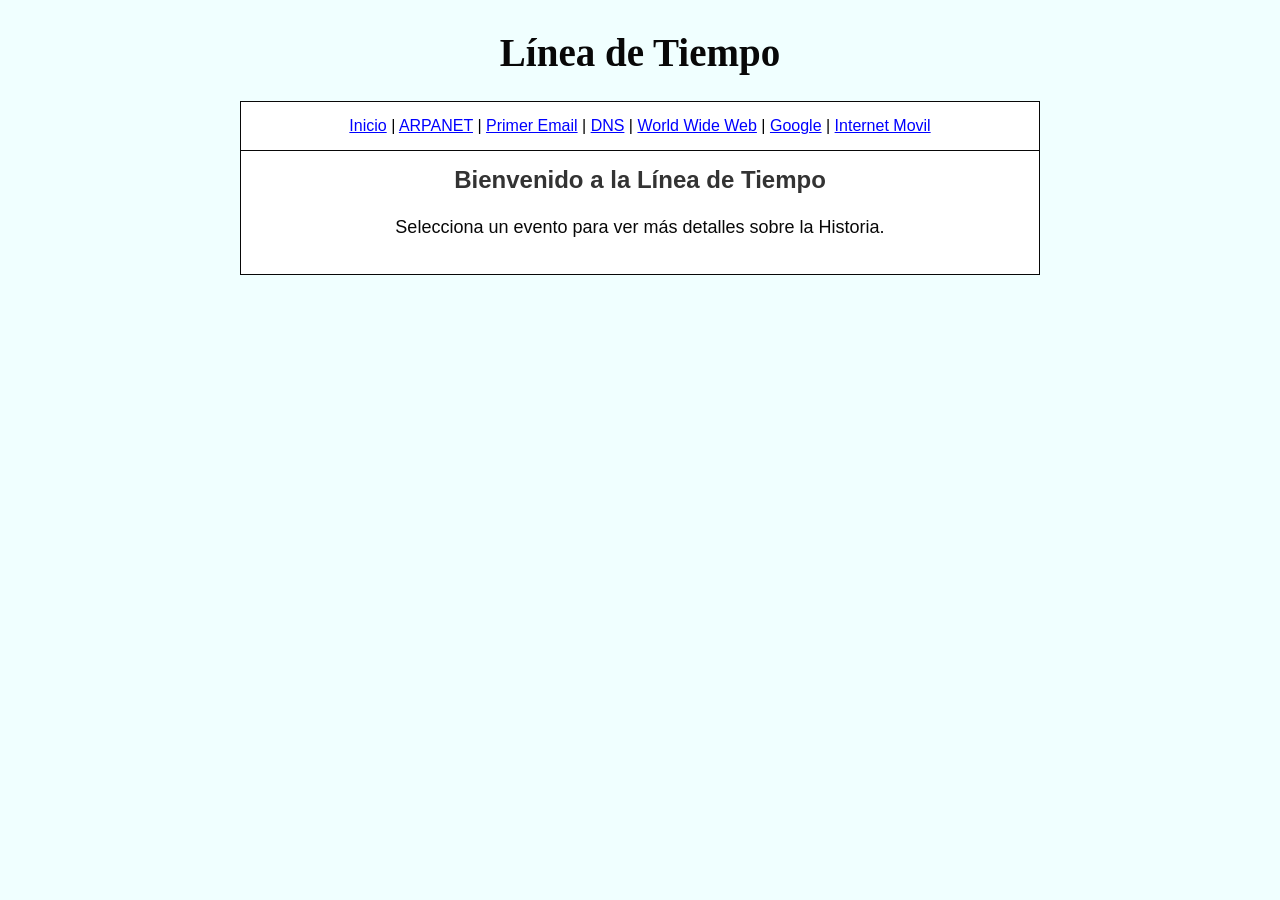
<file: index.html>
<!DOCTYPE html>
<html lang="es">
<head>
    <meta charset="UTF-8">
    <meta name="viewport" content="width=device-width, initial-scale=1.0">
    <title>Línea de Tiempo</title>
    <style>
        
        body {
            background-color: azure; 
            margin: 0;
            padding: 20px;
            font-family: Arial, Helvetica, sans-serif;
        }

        h1 {
            color: #080808;
            text-align: center;
            font-family: 'Times New Roman', Times, serif;
            font-size: 39px;
            margin-top: 10px;
        }

        h2 {
            margin-top: 0; 
            color: #333;
        }

        p {
            color: #080808;
            font-size: 18px;
            line-height: 1.5;
        }

        table {
            border-collapse: collapse;
            margin: 0 auto; 
            width: 800px;
            background-color: white;
            border: 1px solid #080808;
        }

        td {
            padding: 15px;
            text-align: center;
            vertical-align: top;
            border: 1px solid #080808;
        }

        a:link { color: blue; }
        a:visited { color: purple; }
        a:hover {
            background-color: brown;
            color: white;
            border-radius: 4px;
        }
    </style>
</head>
<body>

    <h1>Línea de Tiempo</h1>

    <table>
        <tr>
            <td class="menu">
                <a href="index.html">Inicio</a> |
                <a href="eventos/1969.html">ARPANET</a> |
                <a href="eventos/1971.html">Primer Email</a> |
                <a href="eventos/1983.html">DNS</a> |
                <a href="eventos/1991.html">World Wide Web</a> |
                <a href="eventos/1998.html">Google</a> |
                <a href="eventos/2007.html">Internet Movil</a>
            </td>
        </tr>

        <tr>
            <td>
                <h2>Bienvenido a la Línea de Tiempo</h2>
                <p>Selecciona un evento para ver más detalles sobre la Historia.</p>
                </td>
        </tr>
    </table>

</body>
</html>
</file>
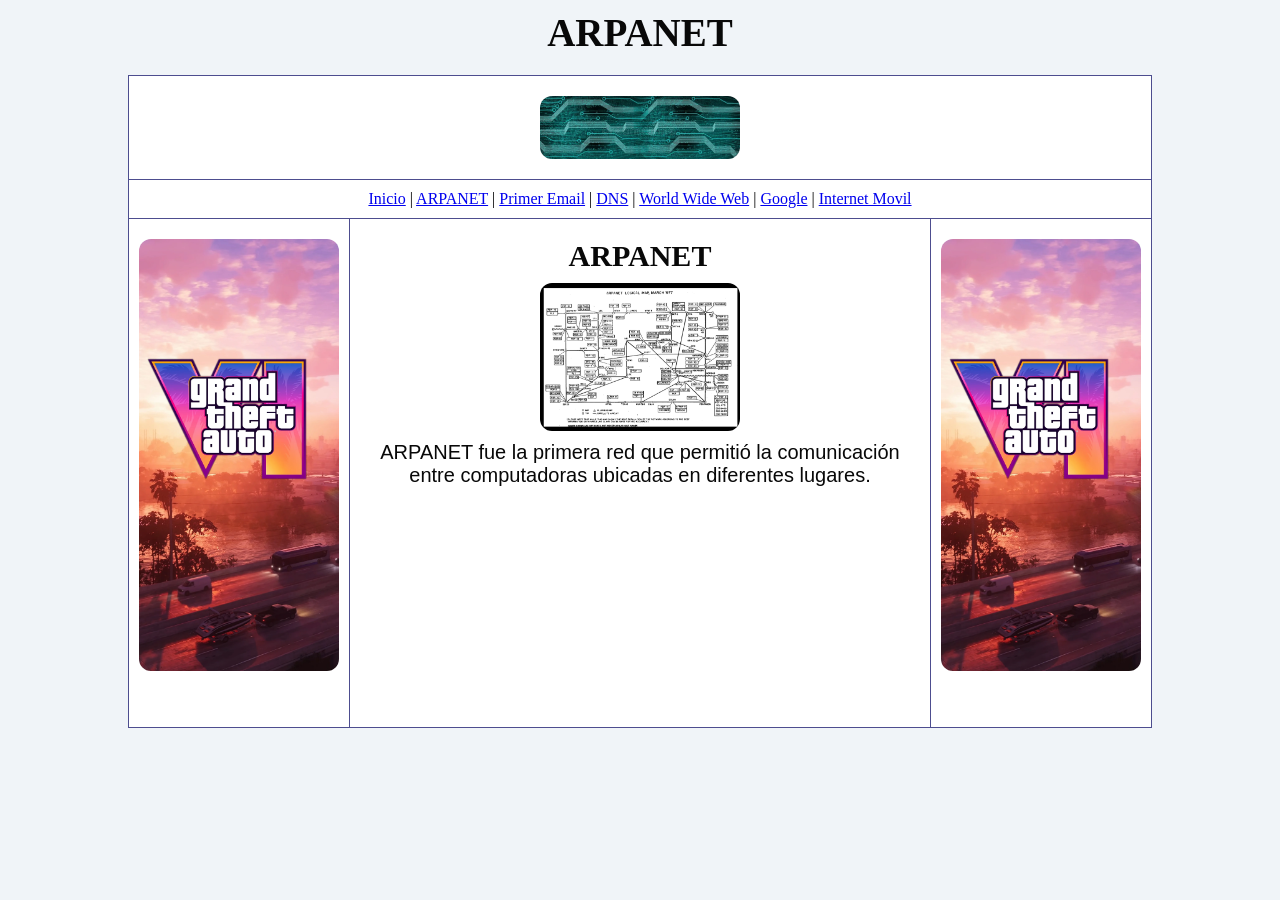
<file: eventos/1969.html>
<!DOCTYPE html>
<!-- Página de Historia: ARPANET (1969) -->
<html lang="es">
<head>
    <meta charset="UTF-8">
    <meta name="viewport" content="width=device-width, initial-scale=1.0">
    <title>ARPANET - 1969</title>
    <link rel="stylesheet" href="../Styles/style.css">
</head>
<body>
    <h1>ARPANET</h1>
    <!-- Tabla principal con contenido -->
    <table>
        <!-- Fila superior con banner -->
        <tr>
            <td colspan = "3">
                <img src = "../images/arpa_banner.png" alt="Arpa">
            </td>
        </tr>
        <!-- Fila de navegación -->
        <tr>
            <td colspan = "3">
                <a href="../index.html">Inicio</a> |
                <a href="1969.html">ARPANET</a> |
                <a href="1971.html">Primer Email</a> |
                <a href="1983.html">DNS</a> |
                <a href="1991.html">World Wide Web</a> |
                <a href="1998.html">Google</a> |
                <a href="2007.html">Internet Movil</a>
            </td>
        </tr>
        <!-- Fila de contenido con imágenes laterales -->
        <tr>
            <!-- Imagen izquierda -->
            <td>
                <img src = "../images/gta.png" alt="GTA"><br><br>
            </td>

            <!-- Contenido central -->
            <td>
                <h2>ARPANET</h2>
                <img src = "../images/Arpa.png" alt="ARPANET">
                <p>ARPANET fue la primera red que permitió la comunicación entre computadoras ubicadas en diferentes lugares.</p>
            </td>

            <!-- Imagen derecha -->
            <td>
                <img src = "../images/gta.png" alt="GTA"><br><br>
            </td>
        </tr>
    </table>
</body>
</html>
</file>
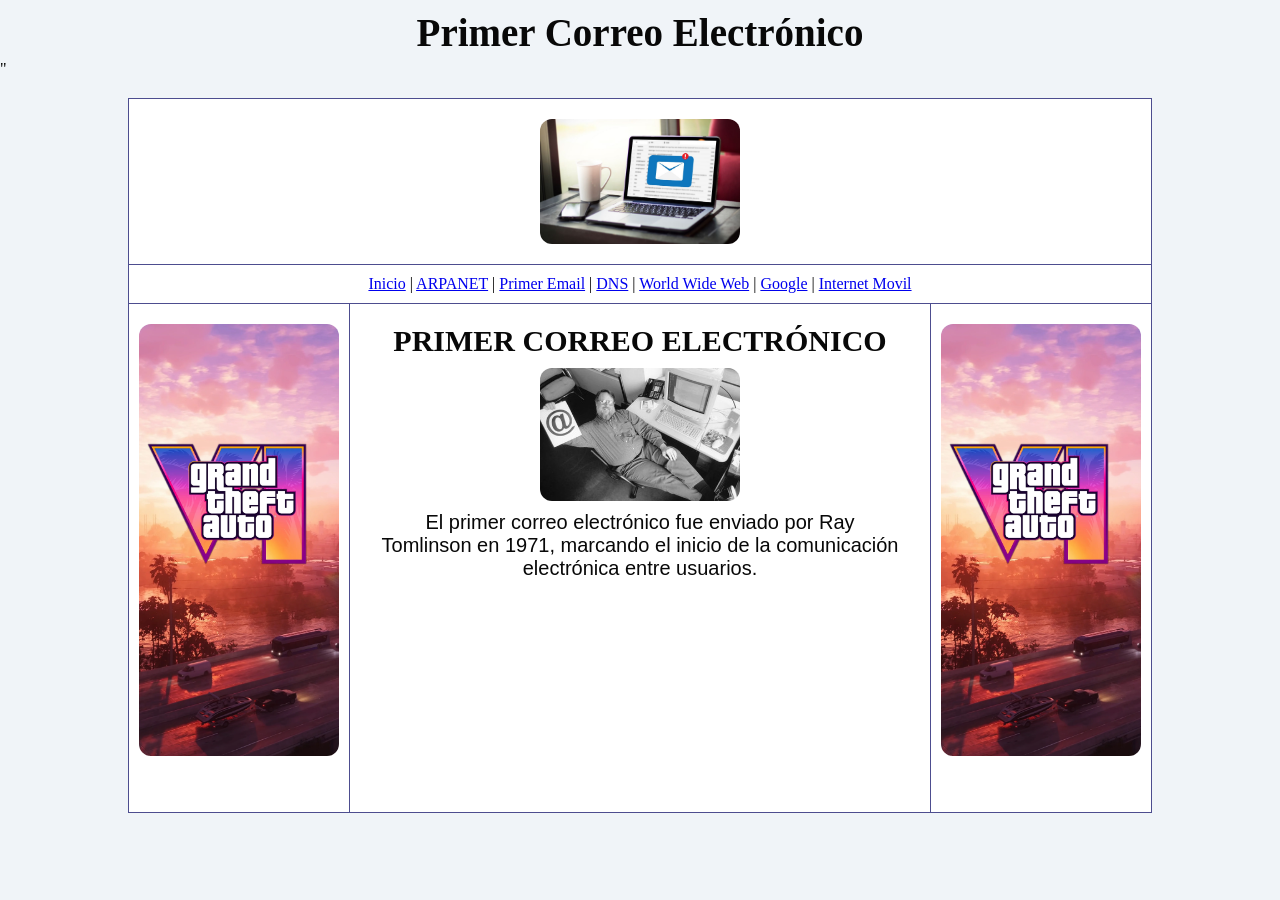
<file: eventos/1971.html>
<!DOCTYPE html>
<html lang="en">
<head>
    <meta charset="UTF-8">
    <meta name="viewport" content="width=device-width, initial-scale=1.0">
    
    <link rel="stylesheet" href="../Styles/style.css">
</head>
<body>
    <h1>Primer Correo Electrónico</h1>
    <!-- Tabla principal con contenido -->
    <table>
         <!-- Fila superior con banner -->
        <tr>
            <td colspan = "3">
                <img src = "../images/primer-correo.png" alt="Correo">
            </td>
        </tr>
        <tr>
            <!-- Fila de navegación -->
            <td colspan = "3">
                <a href="../index.html">Inicio</a> |
                <a href="1969.html">ARPANET</a> |
                <a href="1971.html">Primer Email</a> |
                <a href="1983.html">DNS</a> |
                <a href="1991.html">World Wide Web</a> |
                <a href="1998.html">Google</a> |
                <a href="2007.html">Internet Movil</a>
            </td>
            <!-- Fila de contenido con imágenes laterales -->
            <tr>
                <!-- Imagen izquierda -->
               <td>
                <img src = "../images/gta.png" alt="GTA"><br><br>
               </td>" 
               <!-- Contenido central -->
               <td>
                    <h2>Primer Correo Electrónico</h2>
                    <img src = "../images/Correo.png" alt="Nokia">
                    <p>El primer correo electrónico fue enviado por Ray Tomlinson en 1971, marcando el inicio de la comunicación electrónica entre usuarios.</p>
               </td>
               <!-- Imagen derecha -->
                <td>
                    <img src = "../images/gta.png" alt="GTA"><br><br>
                </td>
            </tr>
        </tr>
        
    </table>
</body>
</html>
</file>
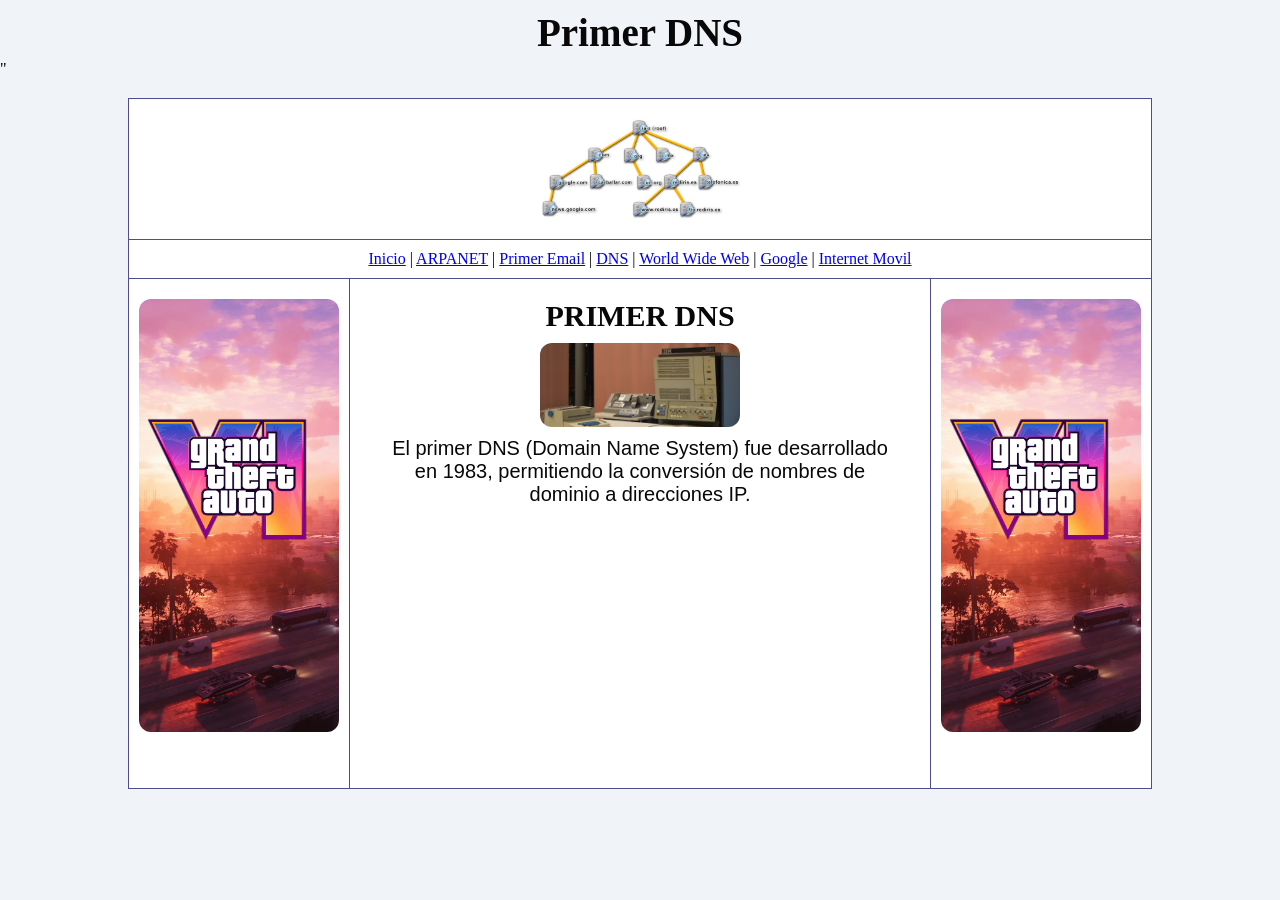
<file: eventos/1983.html>
<!DOCTYPE html>
<html lang="en">
<head>
    <meta charset="UTF-8">
    <meta name="viewport" content="width=device-width, initial-scale=1.0">
    
    <link rel="stylesheet" href="../Styles/style.css">
</head>
<body>
    <h1>Primer DNS</h1>
    <!-- Tabla principal con contenido -->
    <table>
        <!-- Fila superior con banner -->
        <tr>
            <td colspan = "3" align = "center">
                <img src = "../images/dns-estructura.png" alt="Nokia" width="200">
            </td>
        </tr>
        <tr>
            <!-- Fila de navegación -->
            <td colspan = "3">
                <a href="../index.html">Inicio</a> |
                <a href="1969.html">ARPANET</a> |
                <a href="1971.html">Primer Email</a> |
                <a href="1983.html">DNS</a> |
                <a href="1991.html">World Wide Web</a> |
                <a href="1998.html">Google</a> |
                <a href="2007.html">Internet Movil</a>
            </td>
            <!-- Fila de contenido con imágenes laterales -->
            <tr>
                <!-- Imagen izquierda -->
               <td>
                <img src = "../images/gta.png" alt="GTA"><br><br>
               </td>" 
               <!-- Contenido central -->
               <td>
                    <h2>Primer DNS</h2>
                    <img src = "../images/tcp.png" alt="Nokia">
                    <p>El primer DNS (Domain Name System) fue desarrollado en 1983, permitiendo la conversión de nombres de dominio a direcciones IP.</p>
               </td>
               <!-- Imagen derecha -->
                <td>
                    <img src = "../images/gta.png" alt="GTA"><br><br>
                </td>
            </tr>
        </tr>
        
    </table>
</body>
</html>
</file>
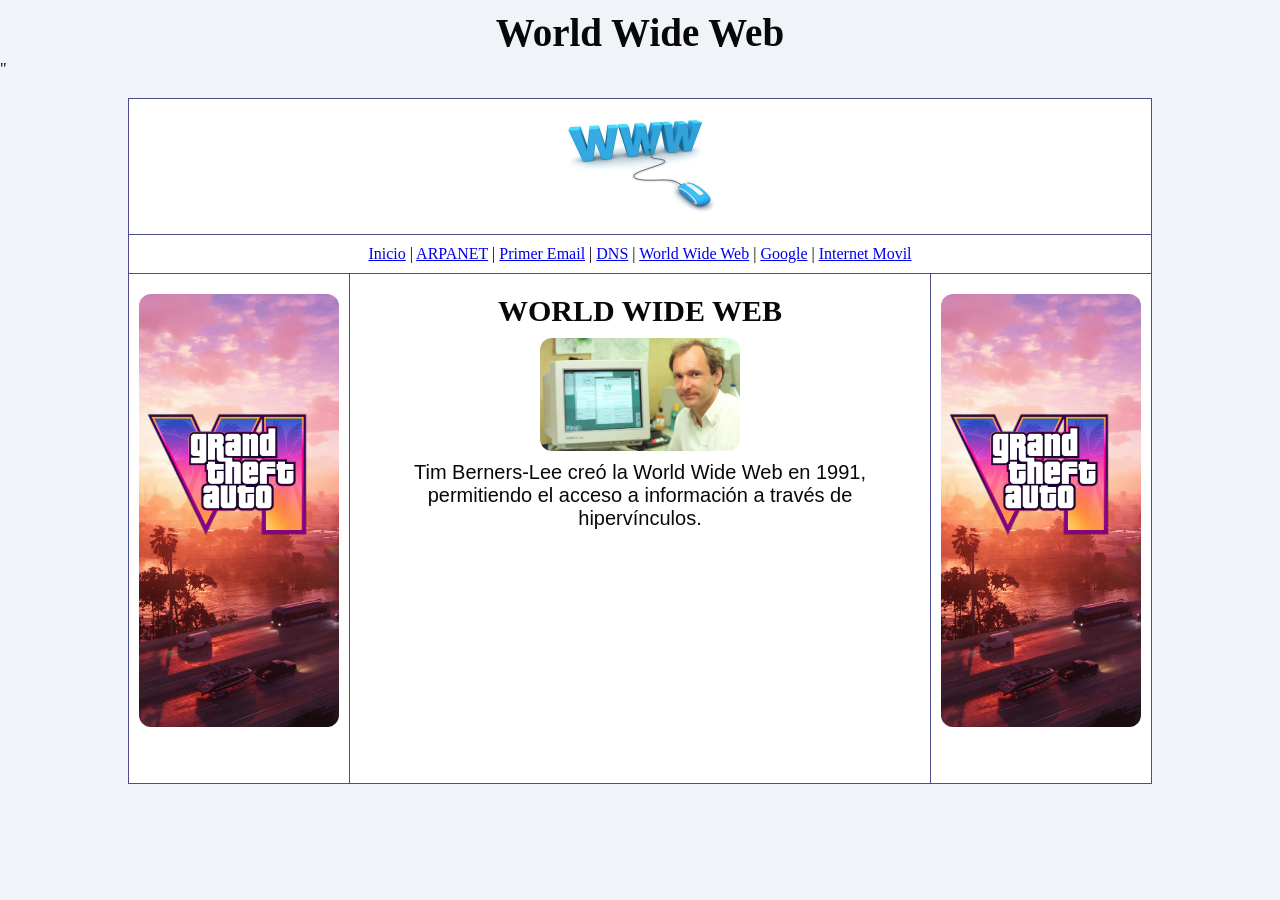
<file: eventos/1991.html>
<!DOCTYPE html>
<html lang="en">
<head>
    <meta charset="UTF-8">
    <meta name="viewport" content="width=device-width, initial-scale=1.0">
    
    <link rel="stylesheet" href="../Styles/style.css">
</head>
<body>
    <h1>World Wide Web</h1>
    <!-- Tabla principal con contenido -->
    <table>
        <!-- Fila superior con banner -->
        <tr>
            <td colspan = "3">
                <img src = "../images/www-banner.png" alt="Nokia" width="200">
            </td>
        </tr>
        <tr>
            <!-- Fila de navegación -->
            <td colspan = "3">
                <a href="../index.html">Inicio</a> |
                <a href="1969.html">ARPANET</a> |
                <a href="1971.html">Primer Email</a> |
                <a href="1983.html">DNS</a> |
                <a href="1991.html">World Wide Web</a> |
                <a href="1998.html">Google</a> |
                <a href="2007.html">Internet Movil</a>
            </td>
            <!-- Fila de contenido con imágenes laterales -->
            <tr>
                <!-- Imagen izquierda -->
               <td>
                <img src = "../images/gta.png" alt="GTA"><br><br>
               </td>" 
               <!-- Contenido central -->
               <td>
                    <h2>World Wide Web</h2>
                    <img src = "../images/www.png" alt="Nokia">
                    <p>Tim Berners-Lee creó la World Wide Web en 1991, permitiendo el acceso a información a través de hipervínculos.</p>
               </td>
                <!-- Imagen derecha -->
                <td>
                    <img src = "../images/gta.png" alt="GTA"><br><br>
                </td>
            </tr>
        </tr>
        
    </table>
</body>
</html>
</file>
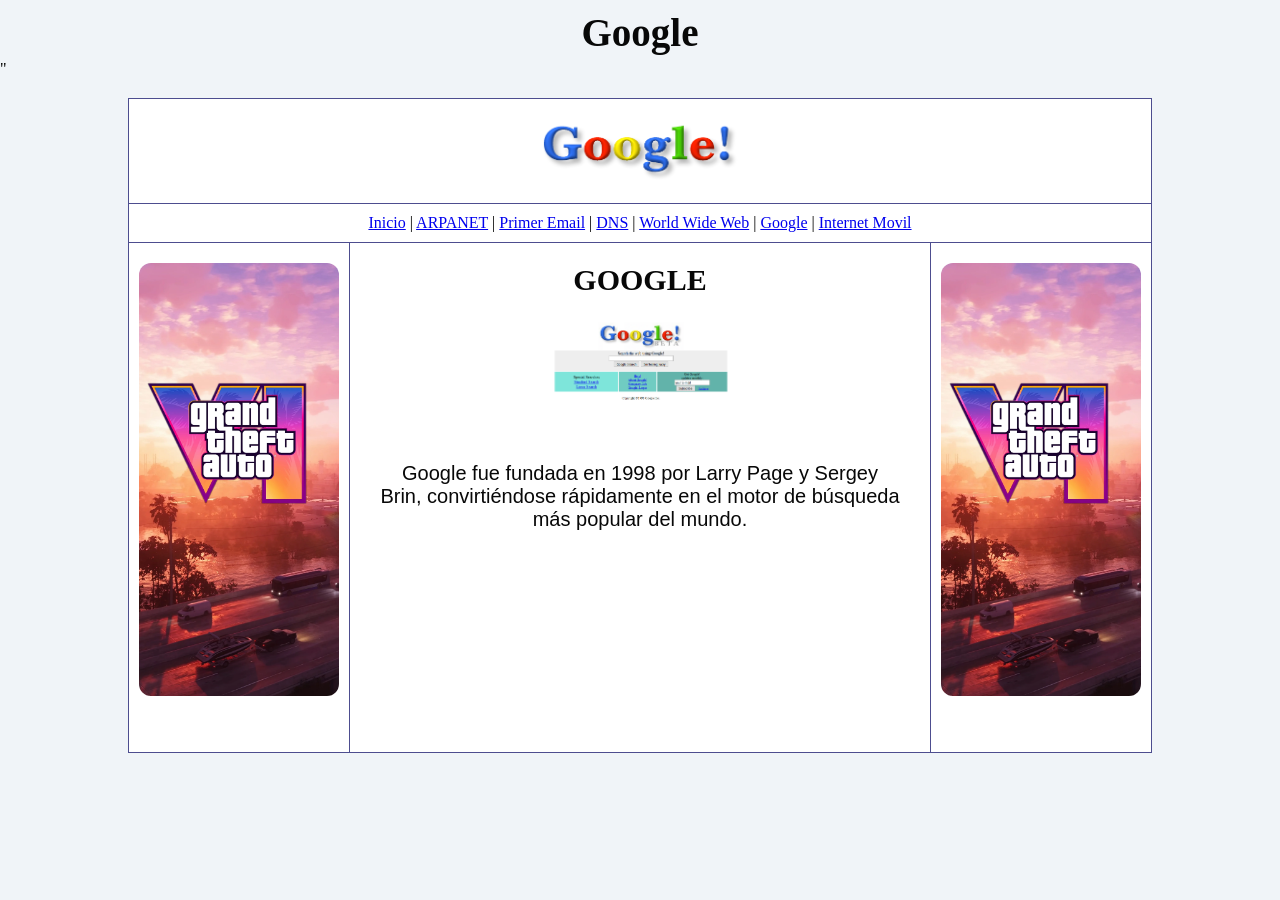
<file: eventos/1998.html>
<!DOCTYPE html>
<html lang="en">
<head>
    <meta charset="UTF-8">
    <meta name="viewport" content="width=device-width, initial-scale=1.0">
    
    <link rel="stylesheet" href="../Styles/style.css">
</head>
<body>
    <h1>Google</h1>
    <!-- Tabla principal con contenido -->
    <table>
        <!-- Fila superior con banner -->
        <tr>
            <td colspan = "3">
                <img src = "../images/Google_1998_logo.png" alt="Google" width="200">
            </td>
        </tr>
        <tr>
            <!-- Fila de navegación -->
            <td colspan = "3">
                <a href="../index.html">Inicio</a> |
                <a href="1969.html">ARPANET</a> |
                <a href="1971.html">Primer Email</a> |
                <a href="1983.html">DNS</a> |
                <a href="1991.html">World Wide Web</a> |
                <a href="1998.html">Google</a> |
                <a href="2007.html">Internet Movil</a>
            </td>
            <!-- Fila de contenido con imágenes laterales -->
            <tr>
                <!-- Imagen izquierda -->
               <td>
                <img src = "../images/gta.png" alt="GTA"><br><br>
               </td>" 
               <!-- Contenido central -->
               <td>
                    <h2>Google</h2>
                    <img src = "../images/google-1998.png" alt="Nokia">
                    <p>Google fue fundada en 1998 por Larry Page y Sergey Brin, convirtiéndose rápidamente en el motor de búsqueda más popular del mundo.</p>
               </td>
               <!-- Imagen derecha -->
                <td>
                    <img src = "../images/gta.png" alt="GTA"><br><br>
                </td>
            </tr>
        </tr>
        
    </table>
</body>
</html>
</file>
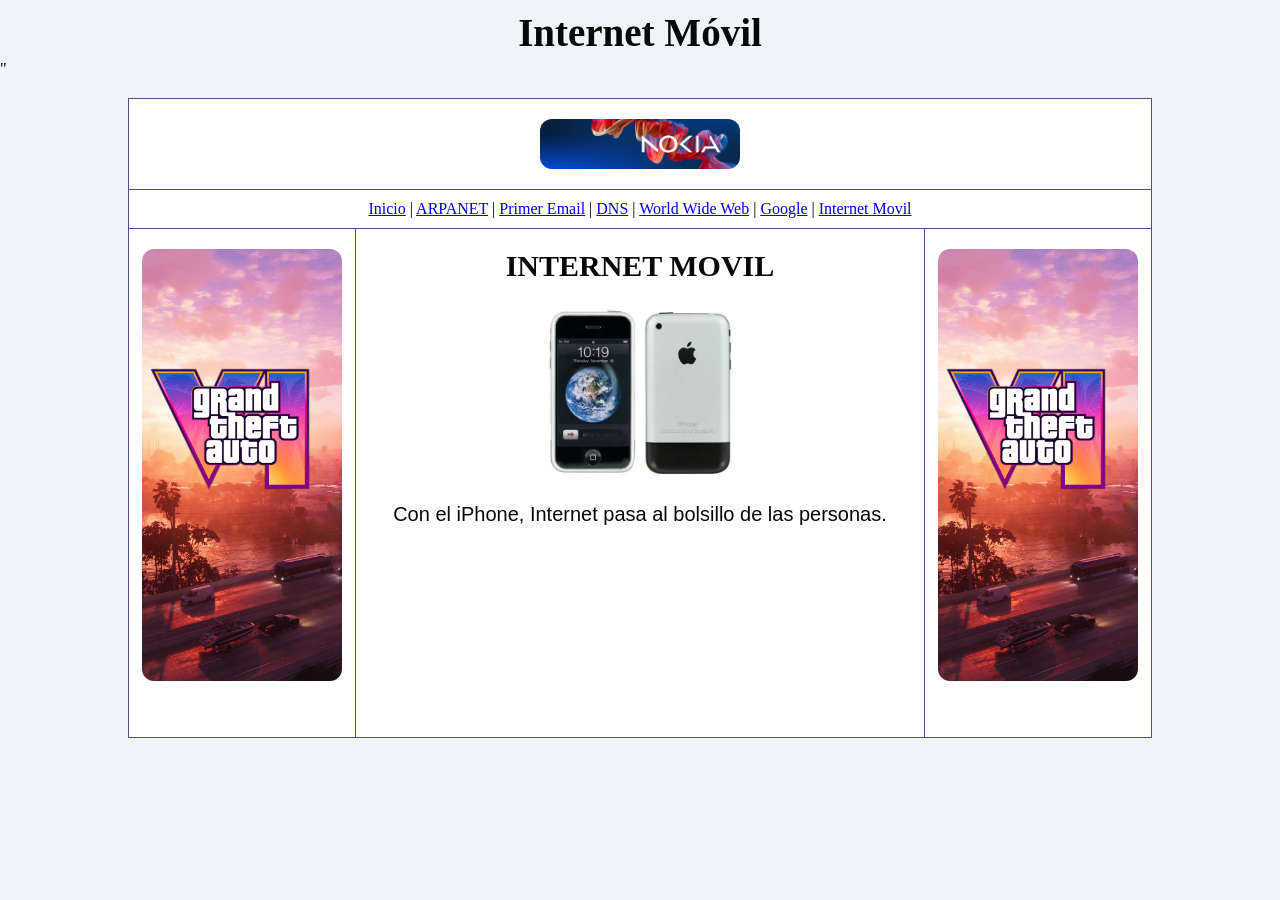
<file: eventos/2007.html>
<!DOCTYPE html>
<html lang="en">
<head>
    <meta charset="UTF-8">
    <meta name="viewport" content="width=device-width, initial-scale=1.0">
    
    <link rel="stylesheet" href="../Styles/style.css">
</head>
<body>
    <h1>Internet Móvil</h1>
    <!-- Tabla principal con contenido -->
    <table>
        <!-- Fila superior con banner -->
        <tr>
            <td colspan = "3">
                <img src = "../images/NE.jpeg" alt="Nokia" width="200">
            </td>
        </tr>
        <tr>
            <!-- Fila de navegación -->
            <td colspan = "3">
                <a href="../index.html">Inicio</a> |
                <a href="1969.html">ARPANET</a> |
                <a href="1971.html">Primer Email</a> |
                <a href="1983.html">DNS</a> |
                <a href="1991.html">World Wide Web</a> |
                <a href="1998.html">Google</a> |
                <a href="2007.html">Internet Movil</a>
            </td>
            <!-- Fila de contenido con imágenes laterales -->
            <tr>
                <!-- Imagen izquierda -->
               <td>
                <img src = "../images/gta.png" alt="GTA"><br><br>
               </td>" 
                <!-- Contenido central -->
               <td>
                    <h2>Internet Movil</h2>
                    <img src = "../images/iphone_1.png" alt="Nokia">
                    <p>Con el iPhone, Internet pasa al bolsillo de las personas.</p>
               </td>
                <!-- Imagen derecha -->
                <td>
                    <img src = "../images/gta.png" alt="GTA"><br><br>
                </td>
            </tr>
        </tr>
        
    </table>
</body>
</html>
</file>
<file: Styles/style.css>
body {
    background-color: #f0f4f8;
    margin: 0;
    padding: 0;
}

h1{
    color: #080808;
    font-family: 'Times New Roman', Times, serif;
    text-align: center;
    margin-top: 10px;
    margin-bottom: 5px;
    font-size: 39px;
}

 h2 {
    color: #080808;
    font-family: 'Times New Roman', Times, serif;
    text-align: center;
    margin-top: 10px;
    margin-bottom: 5px;
    font-size: 30px;
    text-transform: uppercase;
 }

p {
    color: #080808;
    font-family: 'Arial', sans-serif;
    text-align: center;
    margin: 20px;
    margin-top: 5px;
    font-size: 20px;
    text-align: center;

}

table {
    border-collapse: collapse;
    margin: 20px auto;
    width: 80%;
}

img {
    display: block;
    margin: 10px auto;
    border-radius: 12px;
    width: 200px;
}

th, td {
    background-color: white;
    border: 1px solid #4d4d8f;
    padding: 10px;
    text-align: center;
    vertical-align: top;
    
}

a:visited {
    color: red;
}
</file>
